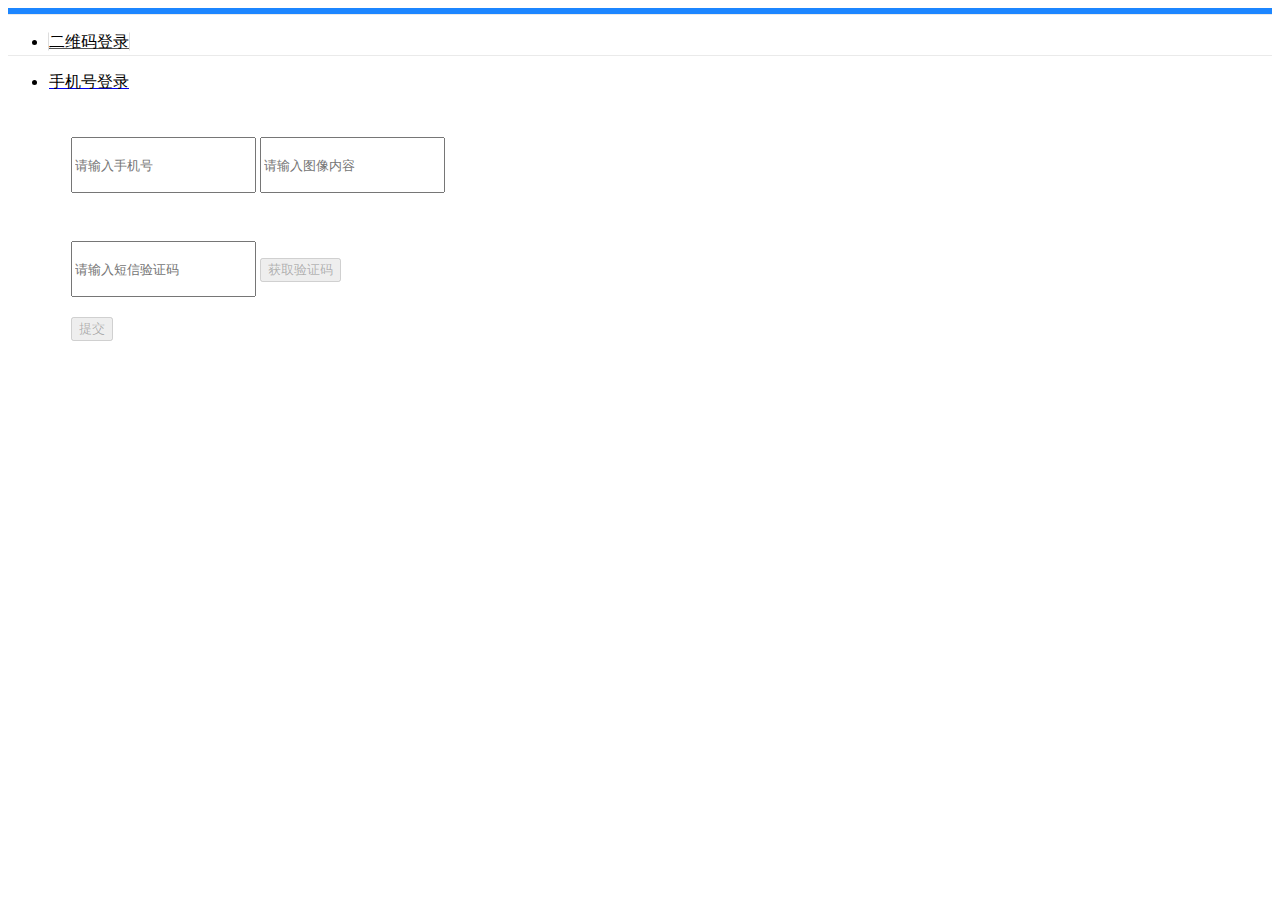
<file: main/venv/templates/login.html>
<!DOCTYPE html>
<html>

<head>
    <style>
        .ltextbox {
            margin-top: 30px;
            height: 50px;
            outline: none;
        }
        
        .nav-tabs>li {
            height: 40px;
        }
        
        .nav-tabs>li>a {
            height: 40px;
            margin-right: 2px;
            line-height: 1.42857143;
            border: 1px solid transparent;
            border-radius: 0;
        }
        
        .nav-tabs>li.active>a,
        .nav-tabs>li.active>a:focus,
        .nav-tabs>li.active>a:hover {
            height: 40px;
            color: #555;
            cursor: default;
            background-color: #fff;
            border-left: 1px solid #ddd;
            border-right: 1px solid #ddd;
        }
    </style>
</head>

<body>
    <div id="111" class="logindesk" style="height:100%;width:100%;">
        <div class="logintop" style="height:6px;background-color:rgb(28, 134, 255);"></div>
        <div class="logintitle" style="height:40px;border-bottom: rgb(151, 151, 151, .2) solid 1px;border-top: rgb(151, 151, 151, .2) solid 1px;">
            <span class="glyphicon glyphicon-remove" id="close" style="cursor:pointer;color:black;float:right;margin-top:10px;margin-right:10px;font-size:16px;"></span>

            <ul id="myTab" class="nav nav-tabs" style="height:40px;">
                <li class="active">
                    <a href="#2codes" data-toggle="tab">
                        <span style="color:black;font-size:16px;">二维码登录</span>

                    </a>
                </li>
                <li>
                    <a href="#phonelogin" data-toggle="tab">
                        <span style="color:black;font-size:16px;">手机号登录</span>
                    </a>
                </li>
            </ul>
            <div id="myTabContent" class="tab-content" style="border: 0;">
                <div class="tab-pane fade in active" id="2codes">
                </div>
                <div class="tab-pane fade" id="phonelogin">
                    <form id="loginform" style="width:90%;margin:auto;padding:20px;">
                        <input class="ltextbox col-md-12 col-sm-12 col-xs-12" id="phonenumber" name="userphone" type="text" placeholder="请输入手机号">
                        <input class="ltextbox col-md-7 col-sm-7 col-xs-7" id="inputcode" name="inputcode" type="text" placeholder="请输入图像内容">
                        <div class="lbutton1 col-md-5 col-sm-5 col-xs-5" id="getvcode" style="background:0;"><img id="vcode" style="cursor:pointer;width:100%;height:100%"></div>
                        <input class="ltextbox col-md-7 col-sm-7 col-xs-7" id="correctcode" name="correctcode" type="text" placeholder="请输入短信验证码">
                        <button class="lbutton1 col-md-5 col-sm-5 col-xs-5" disabled="disabled" id="getcode" type="button">获取验证码</button>
                        <div id="login-sms-code-err" style="color:red;height:20px;width:100%;"></div>
                        <div class="col-md-2 col-sm-2 col-xs-2"></div>
                        <button class="lbutton2 col-md-8 col-sm-8 col-xs-8" disabled="disabled" id="loginsubmit" type="button" value="提交">提交</button>
                        <div class="col-md-2 col-sm-2 col-xs-2"></div>
                    </form>
                </div>
            </div>

        </div>

    </div>

</body>

</html>
</file>
